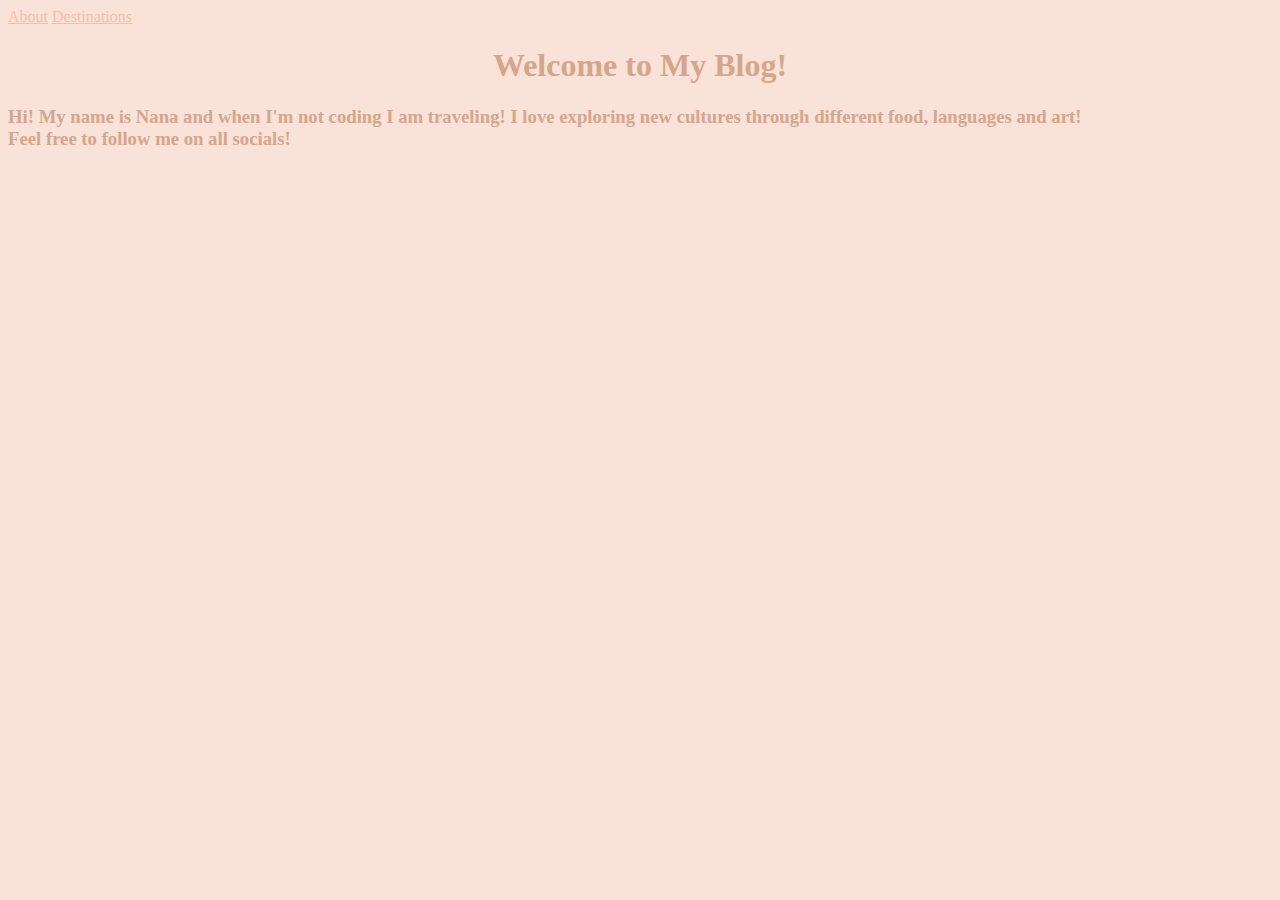
<file: index.html>
<!DOCTYPE html>
<html lang="en">
  <head>
    <meta charset="UTF-8" />
    <meta name="viewport" content="width=device-width, initial-scale=1.0" />
    <link rel="stylesheet" href="index.css" />
    <link
      href="https://unpkg.com/boxicons@2.1.4/css/boxicons.min.css"
      rel="stylesheet"
    />
    <title>Blog by Nana</title>
  </head>
  <header>
    <nav class="navBar">
      <a href="about.html">About </a>
      <a href="destinations.html">Destinations </a>
    </nav>
  </header>
  <body>
    <h1>Welcome to My Blog!</h1>
    <h3>
      Hi! My name is Nana and when I'm not coding I am traveling! I love
      exploring new cultures through different food, languages and art!
      <br />
      Feel free to follow me on all socials!
    </h3>
  </body>
</html>
</file>
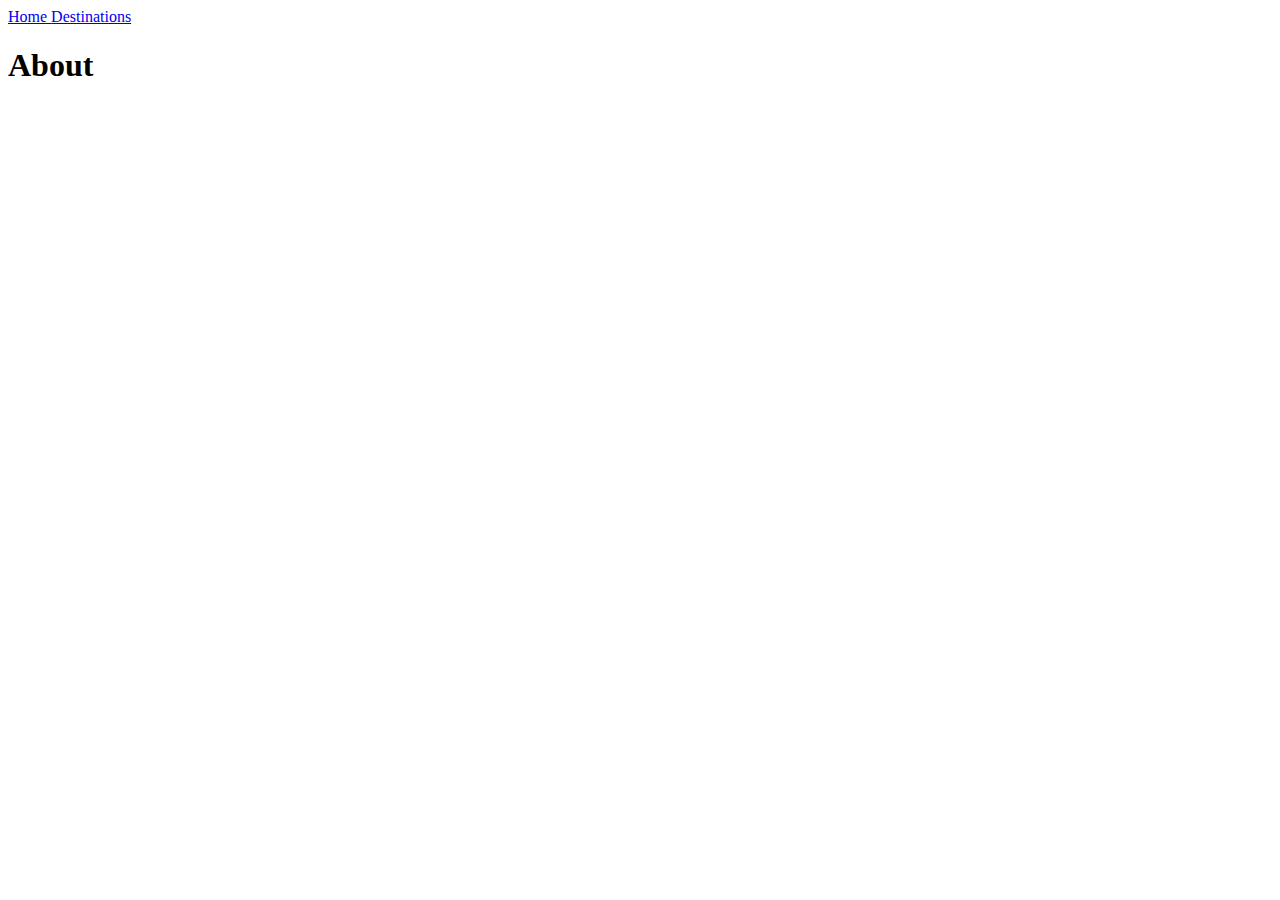
<file: about.html>
<!DOCTYPE html>
<html lang="en">
  <head>
    <meta charset="UTF-8" />
    <meta name="viewport" content="width=device-width, initial-scale=1.0" />
    <title>Document</title>
  </head>
  <header>
    <nav class="navBar">
      <a href="index.html">Home </a>
      <a href="destinations.html">Destinations </a>
    </nav>
  </header>
  <body>
    <h1>About</h1>
  </body>
</html>
</file>
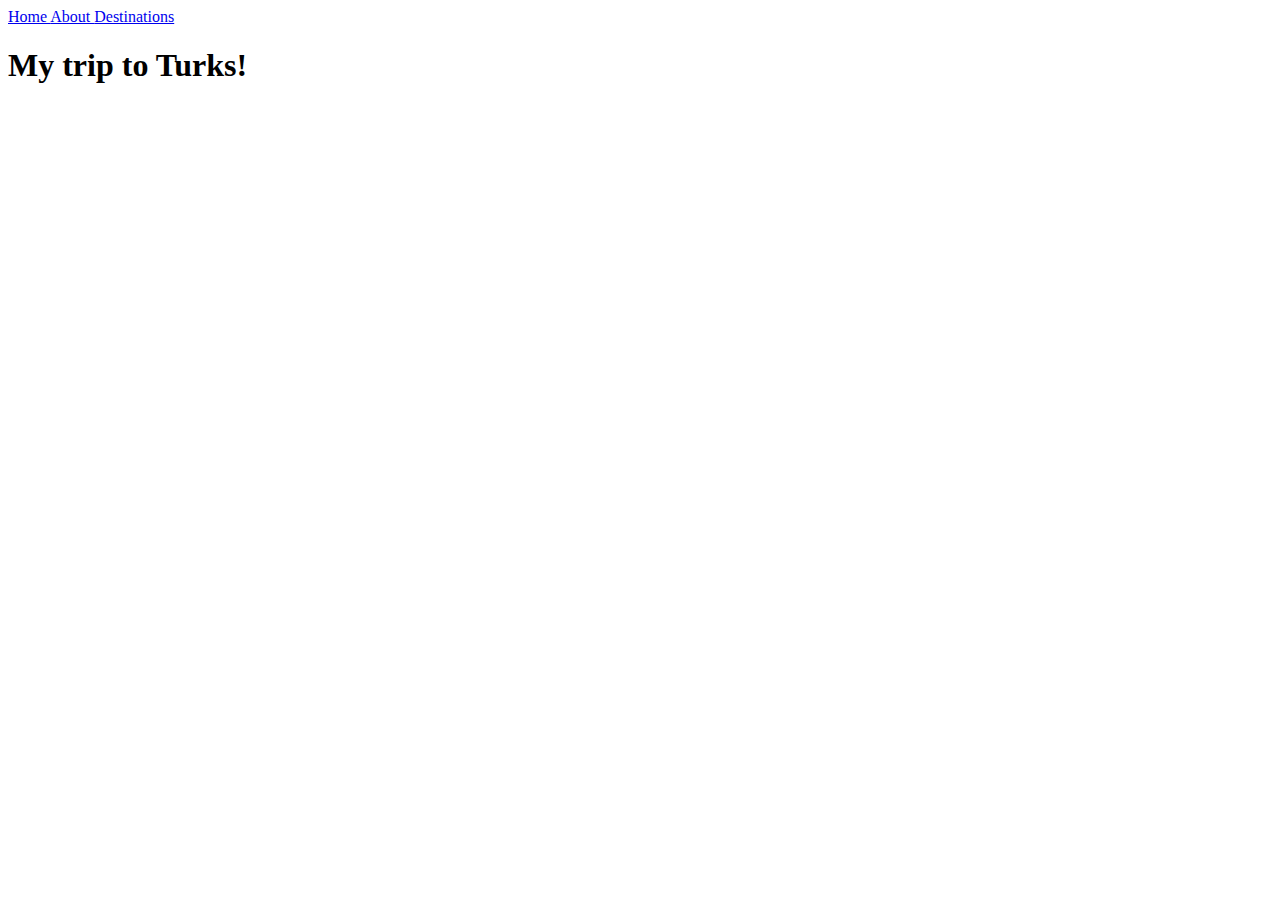
<file: places/turks-trip.html>
<!DOCTYPE html>
<html lang="en">
  <head>
    <meta charset="UTF-8" />
    <meta name="viewport" content="width=device-width, initial-scale=1.0" />
    <title>Document</title>
  </head>
  <header>
    <nav class="navBar">
      <a href="../index.html" class="Main">Home </a>
      <a href="../about.html">About </a>
      <a href="../destinations.html">Destinations </a>
    </nav>
  </header>
  <body>
    <h1>My trip to Turks!</h1>
  </body>
</html>
</file>
<file: index.css>
h1 {
  text-align: center;
}
h3 {
  font-weight: 100px;
}
body {
  background-color: #f9e2d8;
  color: #d5a68a;
}
.navBar a {
  color: #f1c0a8;
  display: inline-block;
  cursor: pointer;
  text-decoration: center;
}
.navBar a:visited {
  color: white;
}
.navBar a:hover {
  color: #e39291;
}
</file>
